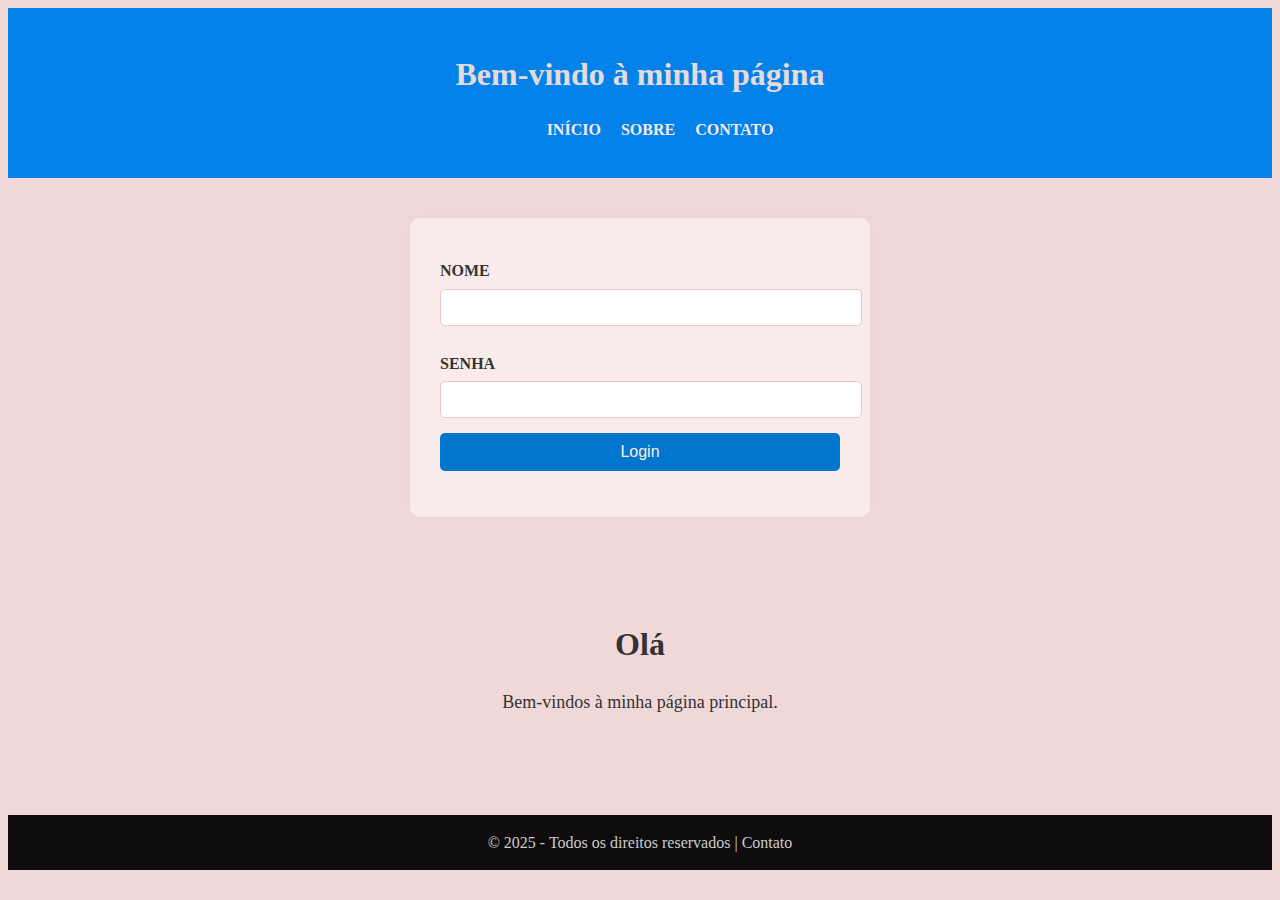
<file: index.html>
<!DOCTYPE html> <!--Declarar o tipo de documento como HTML-->
<html lang="pt-br">
<head>
    <meta charset="UTF-8">
    <meta name="viewport" content="width=device-width, initial-scale=1.0">
    <title>Login</title>
    <link rel="stylesheet" href="style.css">
</head>
<body> 
    <header>
        <h1>Bem-vindo à minha página</h1>
        <ul>
            <li><a href="#">INÍCIO</a></li>
            <li><a href="#">SOBRE</a></li>
            <li><a href="#">CONTATO</a></li>
        </ul>
    </header>

    <form id="Login">
        <label for="username">NOME</label>
        <input type="text" id="username" />

        <label for="password">SENHA</label>
        <input type="password" id="password" />

        <button type="submit">Login</button>
        <p id="Loginvalido"></p>
    </form>

    <main>
        <h1>Olá</h1>
        <p>Bem-vindos à minha página principal.</p>
    </main>

    <footer>
        &copy; 2025 - Todos os direitos reservados | <a href="#" style="color: #ccc;">Contato</a>
    </footer>
</body>
</html>
</file>
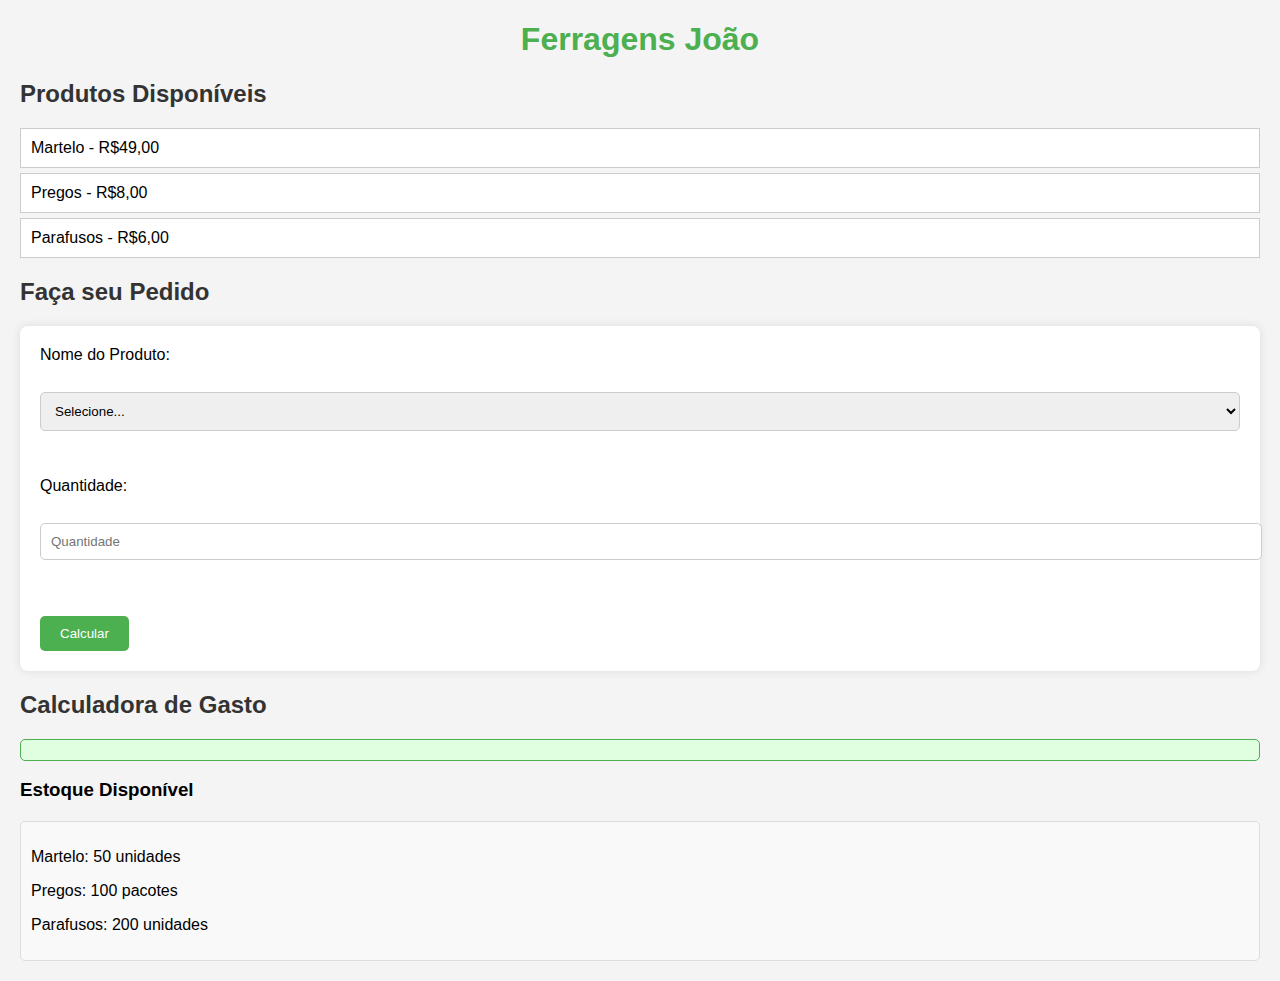
<file: ferragem.joao/index.html>
<!DOCTYPE html>
<html lang="pt-BR">
<head>
    <meta charset="UTF-8">
    <meta name="viewport" content="width=device-width, initial-scale=1.0">
    <title>Ferragens João</title>
    <link rel="stylesheet" href="style.css">
</head>
<body>
    <!DOCTYPE html>
<html lang="pt-BR">
<head>
    <meta charset="UTF-8">
    <meta name="viewport" content="width=device-width, initial-scale=1.0">
    <title>Ferragens João</title>
    <link rel="stylesheet" href="style.css">
</head>
<body>
    <h1>Ferragens João</h1>
    
    <h2>Produtos Disponíveis</h2>
    <ul>
        <li>Martelo - R$49,00</li>
        <li>Pregos - R$8,00</li>
        <li>Parafusos - R$6,00</li>
    </ul>
    
    <h2>Faça seu Pedido</h2>
    <form id="formProduto">
        <label for="produto">Nome do Produto:</label><br>
        <select id="produto" name="produto" onchange="mostrarPreco()">
            <option value="">Selecione...</option>
            <option value="martelo">Martelo</option>
            <option value="pregos">Pregos</option>
            <option value="parafusos">Parafusos</option>
        </select><br><br>

        <label for="quantidade">Quantidade:</label><br>
        <input type="number" id="quantidade" name="quantidade" min="1" placeholder="Quantidade"><br><br>
        
        <div id="precoProduto"></div>
        
        <button type="button" onclick="calcular()">Calcular</button>
    </form>

    <h2>Calculadora de Gasto</h2>
    <div id="resultado"></div>

    <h3>Estoque Disponível</h3>
    <div id="estoqueStatus" class="estoque-container">
        <p>Martelo: 50 unidades</p>
        <p>Pregos: 100 pacotes</p>
        <p>Parafusos: 200 unidades</p>
    </div>

    <script src="script.js"></script>
</body>
</html>

</body>
</html>
</file>
<file: style.css>
body {
    background-color: #f1d8d8;
    color: #333;
    line-height: 1.6;
}

/* Header */
header {
    background-color: #0382e9;
    color: rgb(231, 218, 218);
    padding: 20px;
    text-align: center;
}

header h1 {
    margin-bottom: 10px;
}

header ul {
    list-style: none;
    display: flex;
    justify-content: center;
    gap: 20px;
}

header ul li a {
    color: rgb(243, 232, 232);
    text-decoration: none;
    font-weight: bold;
}

header ul li a:hover {
    text-decoration: underline;
}

/* Formulário de login */
form#Login {
    background-color: rgb(250, 235, 235);
    max-width: 400px;
    margin: 40px auto;
    padding: 30px;
    border-radius: 10px;
    box-shadow: 0 0 10px rgba(226, 191, 191, 0.1);
}

form#Login label {
    display: block;
    margin: 10px 0 5px;
    font-weight: bold;
}

form#Login input {
    width: 100%;
    padding: 10px;
    margin-bottom: 15px;
    border: 1px solid #e4c7c7;
    border-radius: 5px;
}

form#Login button {
    background-color: #0077cc;
    color: rgb(255, 236, 236);
    border: none;
    padding: 10px;
    width: 100%;
    border-radius: 5px;
    cursor: pointer;
    font-size: 16px;
}

form#Login button:hover {
    background-color: #e2eaf0;
}

#Loginvalido {
    margin-top: 10px;
    text-align: center;
    color: rgb(247, 253, 247);
}

/* Conteúdo principal */
main {
    text-align: center;
    padding: 40px 20px;
}

main h1 {
    font-size: 32px;
    margin-bottom: 10px;
}

main p {
    font-size: 18px;
}

/* Rodapé */
footer {
    background-color: #0e0c0c;
    color: #ccc;
    text-align: center;
    padding: 15px 0;
    margin-top: 40px;
}

footer a {
    color: #0a0909;
    text-decoration: none;
}

footer a:hover {
    text-decoration: underline;
}
</file>
<file: ferragem.joao/style.css>
body {
    font-family: Arial, sans-serif;
    margin: 20px;
    background-color: #f4f4f4;
}

h1 {
    text-align: center;
    color: #4CAF50;
}

h2 {
    color: #333;
}

ul {
    list-style-type: none;
    padding: 0;
}

ul li {
    background-color: #fff;
    padding: 10px;
    margin-bottom: 5px;
    border: 1px solid #ccc;
}

form {
    margin-top: 20px;
    background-color: #fff;
    padding: 20px;
    border-radius: 8px;
    box-shadow: 0 0 10px rgba(0, 0, 0, 0.1);
}

form label, form input, form select {
    display: block;
    width: 100%;
    margin-bottom: 10px;
}

form input, form select {
    padding: 10px;
    border: 1px solid #ccc;
    border-radius: 5px;
}

button {
    background-color: #4CAF50;
    color: white;
    padding: 10px 20px;
    border: none;
    border-radius: 5px;
    cursor: pointer;
}

button:hover {
    background-color: #45a049;
}

#precoProduto {
    margin-top: 10px;
    font-weight: bold;
    color: #4CAF50;
}

#resultado {
    margin-top: 20px;
    background-color: #e0ffe0;
    padding: 10px;
    border-radius: 5px;
    border: 1px solid #4CAF50;
}

.estoque-container {
    margin-top: 20px;
    background-color: #f9f9f9;
    padding: 10px;
    border: 1px solid #ddd;
    border-radius: 5px;
}
</file>
